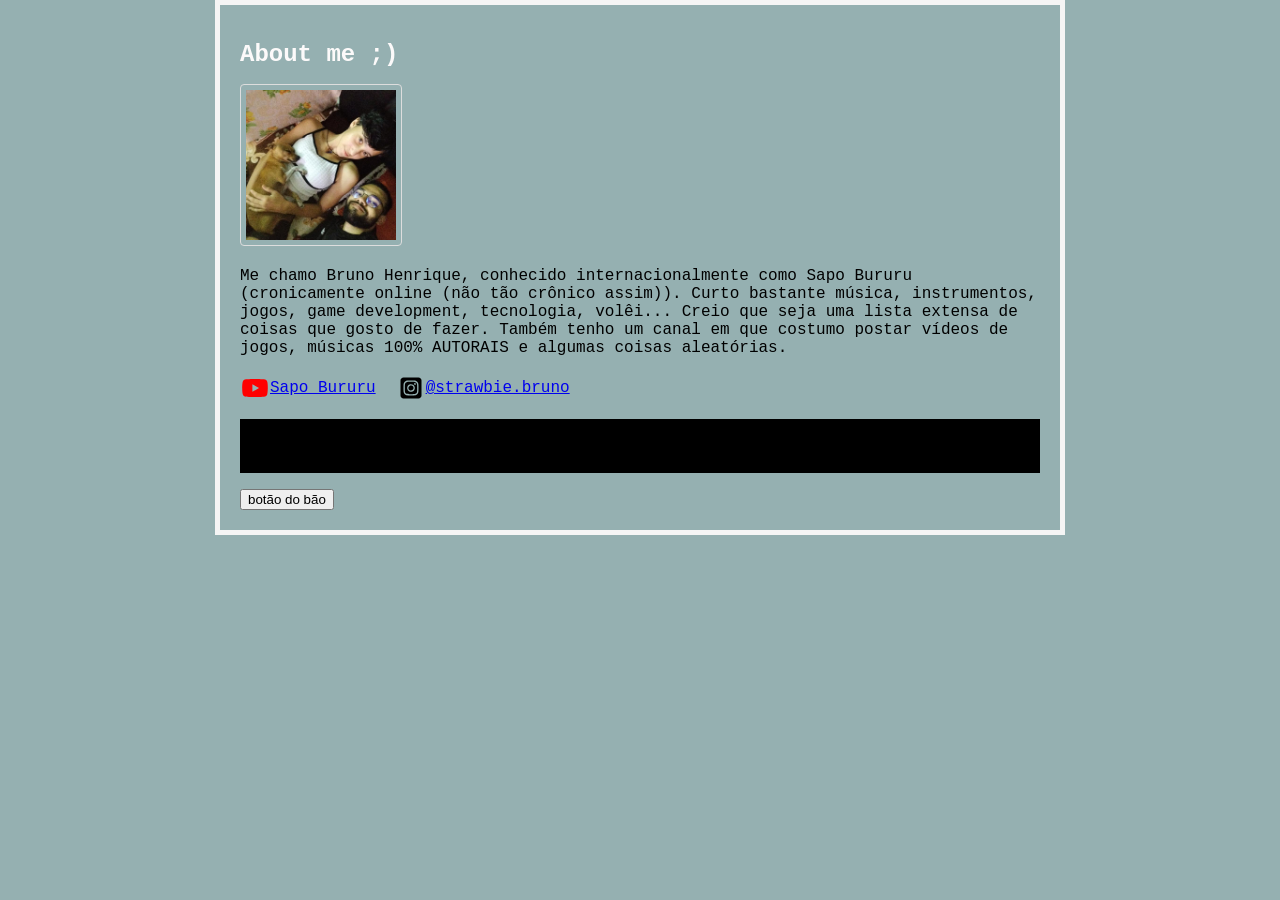
<file: index.html>
<!DOCTYPE html>
<html lang="en">

<head>
    <meta charset="UTF-8">
    <meta name="viewport" content="width=device-width, initial-scale=1.0">
    <title>Sapo Bururu</title>
    <link rel="stylesheet" href="style.css">
    <link rel="icon" href="img/frog.ico" type="image/x-icon">
    <script src="script.js" defer></script>
</head>

<body>
    <div id="header-bg">
        <header>
            <h1>About me ;)</h1>
        </header>
        <main>

            <img id="pfp" src="img/eu e ela.jfif" alt="Eu e ela professor">
            <p class="fancy-paragraph">
                Me chamo Bruno Henrique, conhecido
                internacionalmente como Sapo Bururu (cronicamente online (não tão crônico assim)).
                Curto bastante música, instrumentos, jogos, game development, tecnologia, volêi... Creio
                que seja uma lista extensa de coisas que gosto de fazer. Também tenho um canal em
                que costumo postar vídeos de jogos, músicas 100% AUTORAIS e algumas coisas aleatórias.
            </p>
    </div>
    <div class="flex-container">
        <div class="column">
            <a class="ytbutton" href="https://www.youtube.com/@sapobururu" target="_blank" aria-label="Meu Canal">
                <img id="yticon" src="img/youtube.svg" alt="Canal Sapo Bururu" class="filter-red"> Sapo Bururu
            </a>
        </div>
        <div class="column">
            <a class="ytbutton" href="https://www.instagram.com/strawbie.bruno" target="_blank"
                aria-label="Meu Instagram">
                <img id="yticon" src="img/instagram.svg" alt="Instagram Strawbie.Bruno"> @strawbie.bruno
            </a>
        </div>
    </div>
    <p class="fun-fact">Fun fact: tem um jogo escondido nessa página... Será?<br><br>
    Clica aqui embaixo pra descobrir</p>
    <button id="falsegame" type="button">botão do bão</button>
    </main>
</body>

</html>
</file>
<file: style.css>
#pfp {
    border-radius: 4px;
    border: 1px solid #ddd;
    padding: 5px;
    width: 150px;
}

#yticon {
    float: left;
    width: 30px;
}

.ytbutton {
    display: flex;
    align-items: center;
}

.fun-fact {
    background-color: black;
    animation: rgbWave 1s linear infinite;
}

@keyframes rgbWave {
    0%   { color: hsl(0, 100%, 50%); }
    17%  { color: hsl(60, 100%, 50%); }
    33%  { color: hsl(120, 100%, 50%); }
    50%  { color: hsl(180, 100%, 50%); }
    67%  { color: hsl(240, 100%, 50%); }
    83%  { color: hsl(300, 100%, 50%); }
    100% { color: hsl(360, 100%, 50%); }
}

header {
    top: 0;
    z-index: 100;
    width: 100%;
    display: flex;
    justify-content: space-between;
    align-items: center;
}

h1 {
    font-size: 24px;
    color: #fcfafa;
}

html {
    cursor: url('img/frog.ico'), auto;
}

body {
    background-color: rgb(149, 176, 177);
    font-family: 'Courier New', Courier, monospace;
    padding: 20px;
    border: 5px solid whitesmoke;
    height: auto;
    max-width: 800px;
    width: 90%;
    margin: 0 auto;
    cursor: url('img/frog.ico'), auto;
}

.filter-red {
    filter: brightness(50%) saturate(100%) invert(11%) sepia(88%) saturate(6920%) hue-rotate(1deg) brightness(111%) contrast(118%);
}

.fancy-paragraph {
    overflow-wrap: break-word;
}

.flex-container {
    display: flex;
    gap: 20px;
}
</file>
